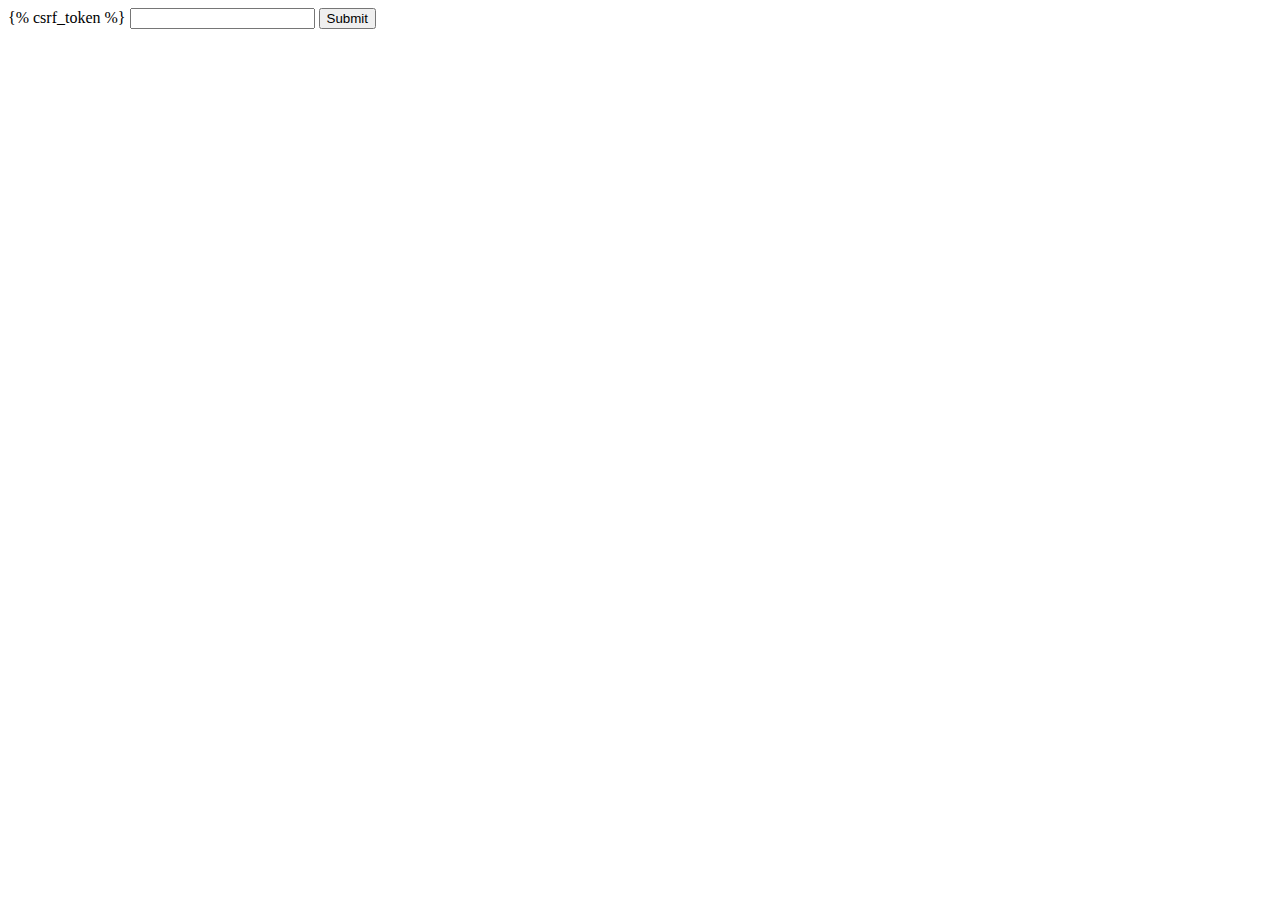
<file: CAPTAIN_PROJECT/PROJECTS/templates/index.html>
<!DOCTYPE html>
<html lang="en">
<head>
    <meta charset="UTF-8">
    <meta name="viewport" content="width=device-width, initial-scale=1.0">
    <title>User Page</title>
</head>
<body>
    <form action="captain/" method="POST">
        {% csrf_token %}
        <input type="text" name="username">
        <input type="submit">
    </form>
</body>
</html>
</file>
